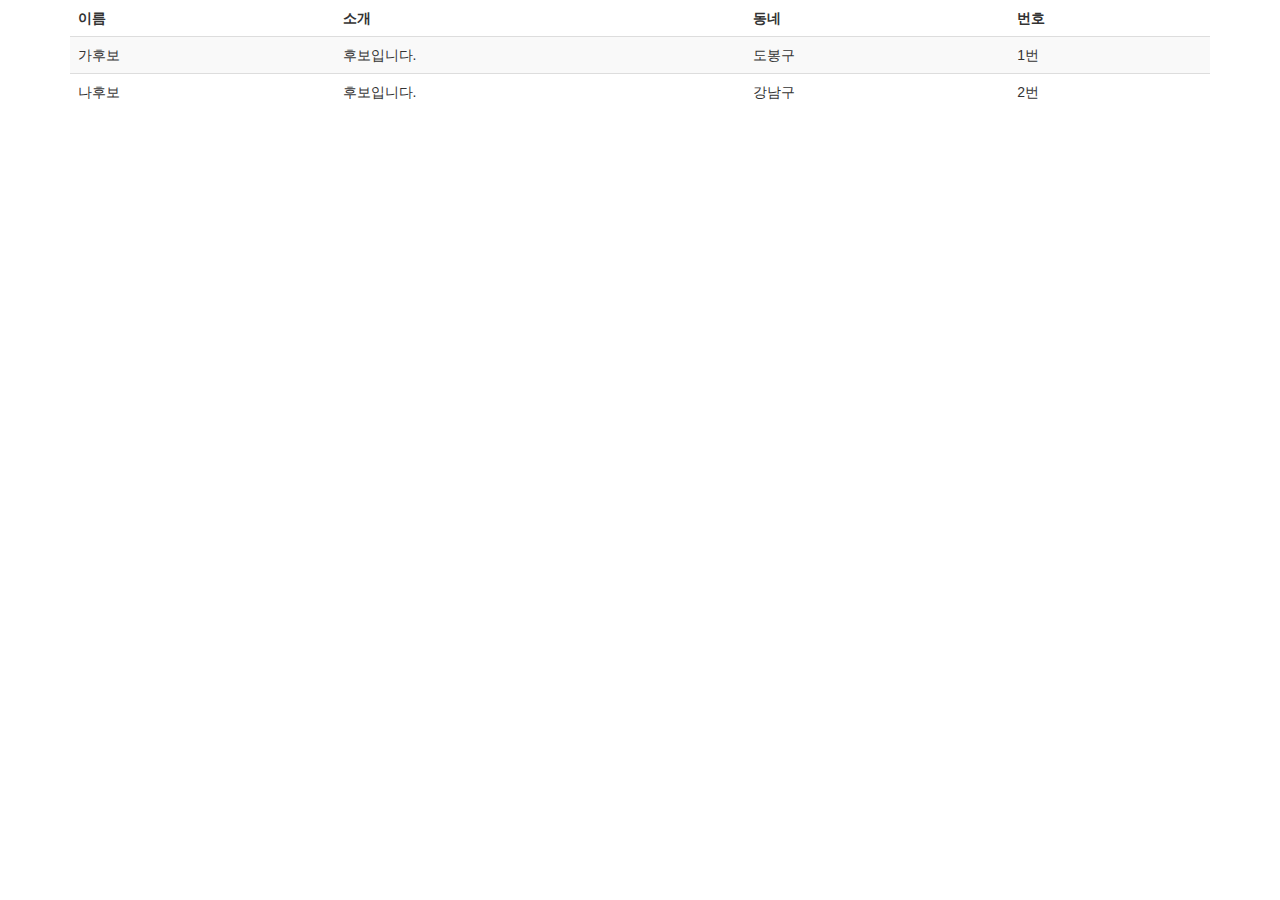
<file: finalserver3/finalserver3/mysite/elections/templates/elections/index.html>
<!DOCTYPE html>
<html lang="en">
<head>
  <title>해바라기반 반장선거</title>
  <meta charset="utf-8">
  <meta name="viewport" content="width=device-width, initial-scale=1">
  <link rel="stylesheet" href="http://maxcdn.bootstrapcdn.com/bootstrap/3.3.6/css/bootstrap.min.css">
  <script src="https://ajax.googleapis.com/ajax/libs/jquery/1.12.0/jquery.min.js"></script>
  <script src="http://maxcdn.bootstrapcdn.com/bootstrap/3.3.6/js/bootstrap.min.js"></script>
</head>
<body>
<div class="container">
    <table class="table table-striped">
        <thead>
        <tr>
            <td><B>이름</B></td>
            <td><B>소개</B></td>
            <td><B>동네</B></td>
            <td><B>번호</B></td>
        </tr>
        </thead>
        <tbody>
        <tr>
            <td>가후보</td>
            <td>후보입니다.</td>
            <td>도봉구</td>
            <td>1번</td>
        </tr>
        <tr>
            <td>나후보</td>
            <td>후보입니다.</td>
            <td>강남구</td>
            <td>2번</td>
        </tr>
        <tbody>
    </table>
</body>
</file>
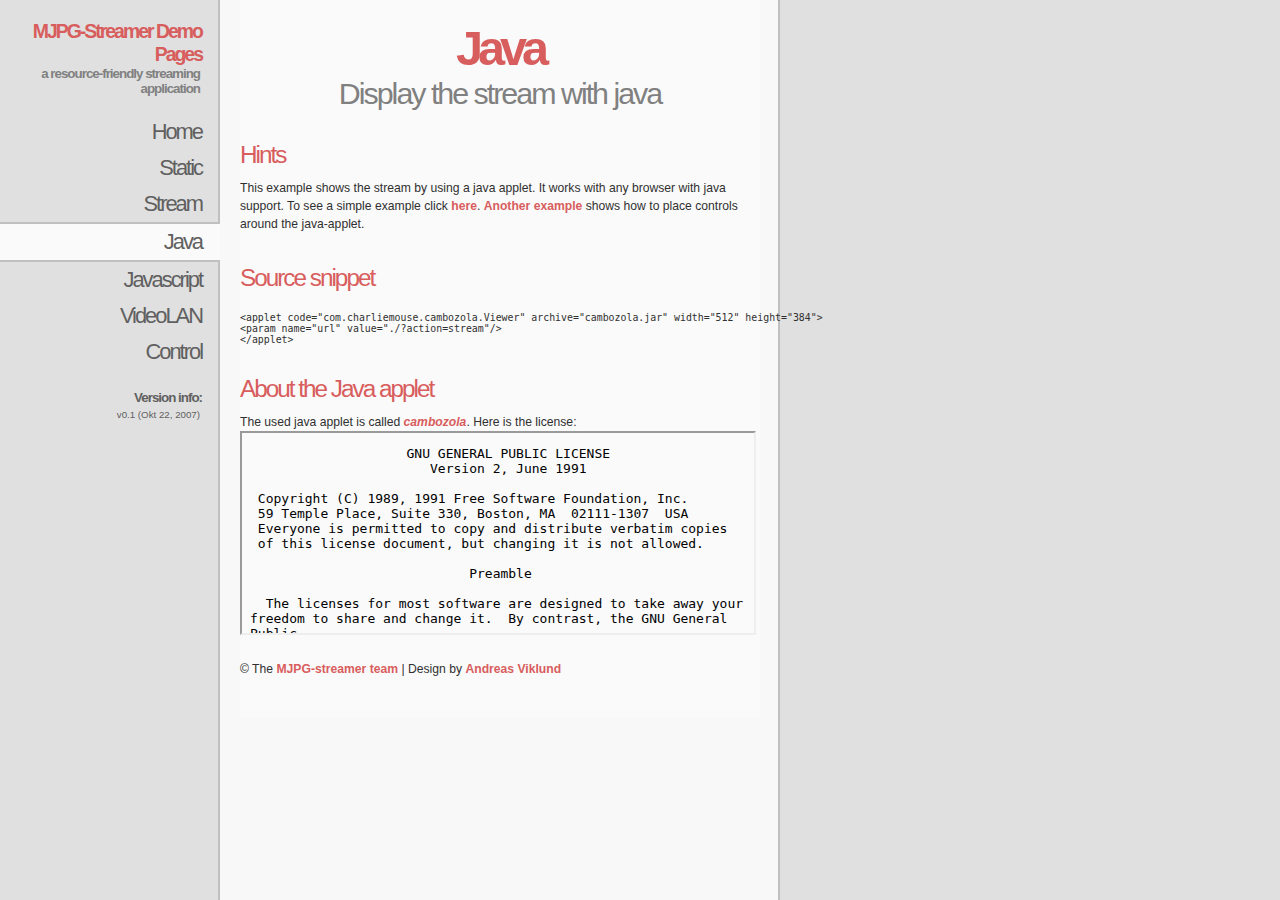
<file: mjpg_ver4/mjpg/mjpg-streamer/mjpg-streamer-experimental/www/java.html>
<!DOCTYPE html PUBLIC "-//W3C//DTD XHTML 1.1//EN"
"http://www.w3.org/TR/xhtml11/DTD/xhtml11.dtd">
<html xmlns="http://www.w3.org/1999/xhtml" xml:lang="en">
  <head>
    <title>MJPG-streamer</title>
    <meta http-equiv="content-type" content="text/html; charset=iso-8859-1" />
    <link rel="stylesheet" href="style.css" type="text/css" />
    <!--[if IE 6]>
    <link rel="stylesheet" href="fix.css" type="text/css" />
    <![endif]-->
  </head>

  <body>
    <div id="sidebar">
      <h1>MJPG-Streamer Demo Pages</h1>
      <h2>a resource-friendly streaming application</h2>

      <div id="menu">
        <a href="index.html">Home</a>
        <a href="static.html">Static</a> 
        <a href="stream.html">Stream</a> 
        <a class="active" href="java.html">Java</a>
        <a href="javascript.html">Javascript</a>
        <a href="videolan.html">VideoLAN</a>
        <a target="_blank" onClick="window.open(this.href, '_blank','width=400,height=400'); return false;" href="control.htm">Control</a>
      </div>

      <h3>Version info:</h3>
      <p>v0.1 (Okt 22, 2007)</p>
    </div>

    <div id="content">
      <h1>Java</h1>
      <h2>Display the stream with java</h2>

      <h3>Hints</h3>
      <p>This example shows the stream by using a java applet. It works with any browser with java support. To see a simple example click <a href="java_simple.html">here</a>. <a href="java_control.html">Another example</a> shows how to place controls around the java-applet.</p>

      <h3>Source snippet</h3>
      <p><pre>&lt;applet code="com.charliemouse.cambozola.Viewer" archive="cambozola.jar" width="512" height="384"&gt;
&lt;param name="url" value="./?action=stream"/&gt;
&lt;/applet&gt;</pre></p>

      <applet code="com.charliemouse.cambozola.Viewer" archive="cambozola.jar" width="512" height="384">
        <param name="url" value="./?action=stream"/>
        <param name="watermarks" value="favicon.png|left,top"/>
      </applet>

      <h3>About the Java applet</h3>
      <p>The used java applet is called <a href="http://www.charliemouse.com/code/cambozola/"><i>cambozola</i></a>.
      Here is the license:<br />
      <iframe src="LICENSE.txt" name="LICENSE" width="512" height="200" scrolling="yes">
        <p><a href="LICENSE.txt">license</a></p>
      </iframe>
      </p>

      <p>&copy; The <a href="http://mjpg-streamer.sf.net">MJPG-streamer team</a> | Design by <a href="http://andreasviklund.com">Andreas Viklund</a></p>
    </div>
  </body>
</html>
</file>
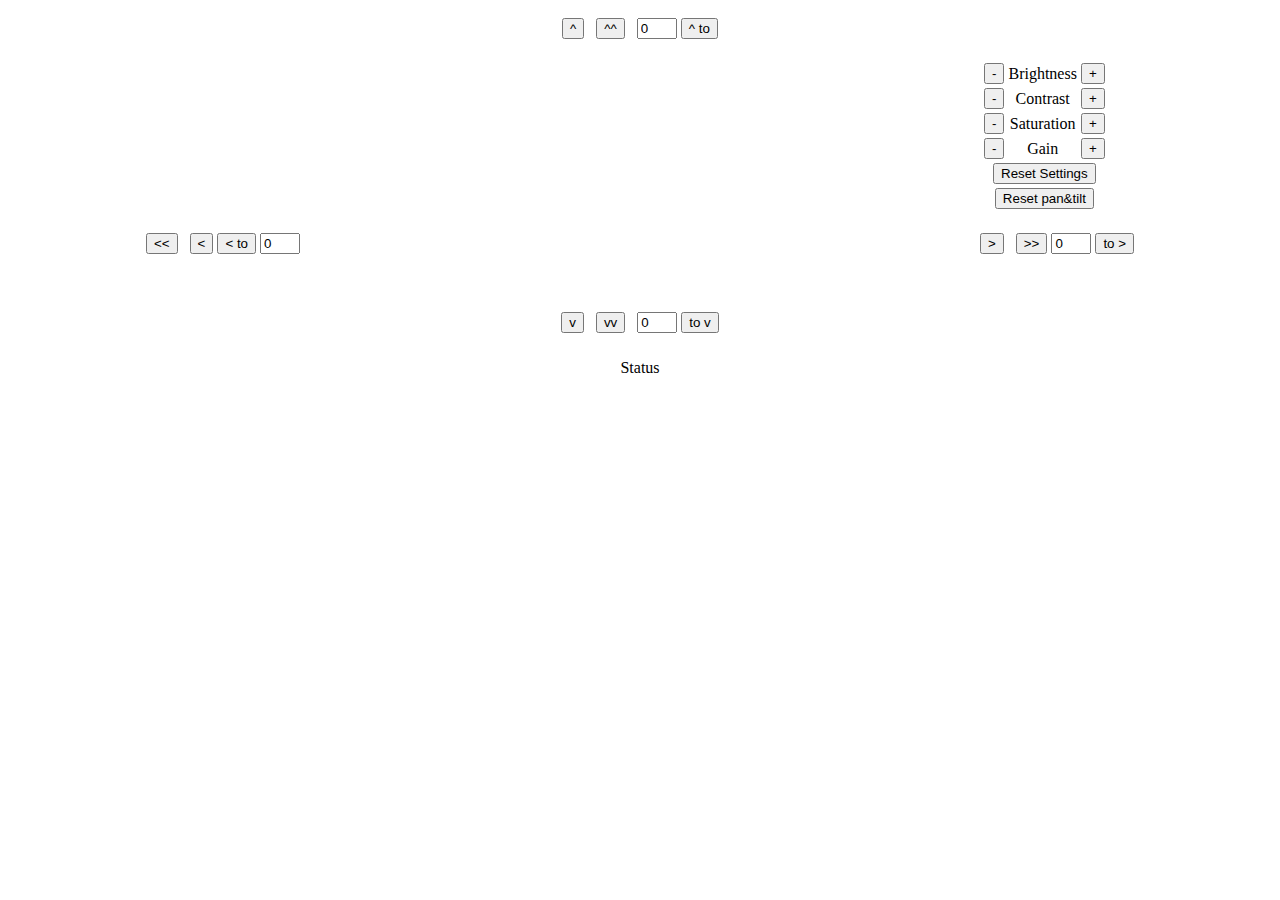
<file: mjpg_ver4/mjpg/mjpg-streamer/mjpg-streamer-experimental/www/java_control.html>
<html>
  <head>
    <title>My webcams</title>
    <script language="javascript" type="text/javascript" src="functions.js"></script>
    <script language="javascript">

      function send_command(cmd) {
        document.getElementById('hints').firstChild.nodeValue = "Send command: " + cmd;
        AJAX_get('./?action=command&command='+ cmd)
      }

      function AJAX_response(text) {
        document.getElementById('hints').firstChild.nodeValue = "Got response: " + text;
      }

    </script>
  </head>
  <body>
    <center>
      <form name="command_panel" action="" onsubmit="return false;">
        <table width="100%"  border="0" align="center" cellpadding="10" cellspacing="0">
        <tr>
          <td>&nbsp;</td>
          <td width="640">
            <p align="center">
              <input name="tilt_up" type="button" onClick="send_command('tilt_minus')" value="^">
              &nbsp;
              <input name="tilt_up_full" type="button" onClick="send_command('tilt_set&value=-'+90)" value="^^">
              &nbsp;
              <input name="tilt_up_value" type="input" id="tilt_up_value" value="0" style="width: 40px">
              <input name="tilt_up_to" type="button" onClick="send_command('tilt_set&value=-'+this.form.tilt_up_value.value)" value="^ to">
            </p>
          </td>
          <td colspan="3">&nbsp;</td>
        </tr>
        <tr>
          <td height="40%">&nbsp;</td>
          <td width="640" rowspan="3">
            <applet code="com.charliemouse.cambozola.Viewer" archive="cambozola.jar" width="640" height="480">
              <param name="url" value="./?action=stream"/>
            </applet>
          </td>
          <td colspan="3" valign="top">
            <div align="left">
              <table  border="0" cellspacing="4" cellpadding="0">
                <tr>
                  <td>
                    <input name="brightness_minus" type="button" onClick="send_command('brightness_minus')" value="-">
                  </td>
                  <td>
                    <div align="center">Brightness</div>
                  </td>
                  <td>
                    <input name="brightness_plus" type="button" onClick="send_command('brightness_plus')" value="+">
                  </td>
                </tr>
                <tr>
                  <td>
                    <input name="contrast_minus" type="button" onClick="send_command('contrast_minus')" value="-">
                  </td>
                  <td>
                    <div align="center">Contrast</div>
                  </td>
                  <td>
                    <input name="contrast_plus" type="button" onClick="send_command('contrast_plus')" value="+">
                  </td>
                </tr>
                <tr>
                  <td>
                    <input name="saturation_minus" type="button" onClick="send_command('saturation_minus')" value="-">
                  </td>
                  <td>
                    <div align="center">Saturation</div>
                  </td>
                  <td>
                    <input name="saturation_plus" type="button" onClick="send_command('saturation_plus')" value="+">
                  </td>
                </tr>
                <tr>
                  <td>
                    <input name="gain_minus" type="button" onClick="send_command('gain_minus')" value="-">
                  </td>
                  <td>
                    <div align="center">Gain</div>
                  </td>
                  <td>
                    <input name="gain_plus" type="button" onClick="send_command('gain_plus')" value="+">
                  </td>
                </tr>
                <tr>
                  <td colspan="3">
                    <div align="center">
                      <input name="reset" type="button" onClick="send_command('reset')" value="Reset Settings">
                    </div>
                  </td>
                </tr>
                <tr>
                  <td colspan="3">
                    <div align="center">
                      <input name="reset_pan_tilt" type="button" onClick="send_command('reset_pan_tilt')" value="Reset pan&tilt">
                    </div>
                  </td>
                </tr>
              </table>
            </div>
          </td>
        </tr>
        <tr>
          <td valign="middle">
            <p align="right">
              <input name="pan_left_full" type="button" onClick="send_command('pan_set&value='+90)" value="<<">
              &nbsp;
              <input name="pan_left" type="button" onClick="send_command('pan_plus')" value="<">
              <input name="pan_left_to" type="button" onClick="send_command('pan_set&value='+this.form.pan_left_value.value)" value="< to">
              <input name="pan_left_value" type="input" value="0" style="width: 40px">
            </p>
          </td>
          <td colspan="3" valign="middle">
            <p align="left">
              <input name="pan_right" type="button" onClick="send_command('pan_minus')" value=">">
              &nbsp;
              <input name="pan_right_full" type="button" onClick="send_command('pan_set&value=-'+90)" value=">>">
              <input name="pan_right_value" type="input" value="0" style="width: 40px">
              <input name="pan_right_to" type="button" onClick="send_command('pan_set&value=-'+this.form.pan_right_value.value)" value="to >">
            </p>
          </td>
        </tr>
        <tr>
          <td height="40%">&nbsp;</td>
          <td colspan="3" valign="top">&nbsp;</td>
        </tr>
        <tr>
          <td>&nbsp;</td>
          <td width="640">
            <div align="center">
              <input name="tilt_down" type="button" onClick="send_command('tilt_plus')" value="v">
              &nbsp;
              <input name="tilt_down_full" type="button" onClick="send_command('tilt_set&value='+90)" value="vv">
              &nbsp;
              <input name="tilt_down_value" type="input" value="0" style="width: 40px">
              <input name="tilt_down_to" type="button" onClick="send_command('tilt_set&value='+this.form.tilt_down_value.value)" value="to v">
            </div>
          </td>
          <td colspan="3">&nbsp;</td>
        </tr>
        </table>
    </form>

    <div id="hints">Status</div>
    </center>
  </body>
</html>
</file>
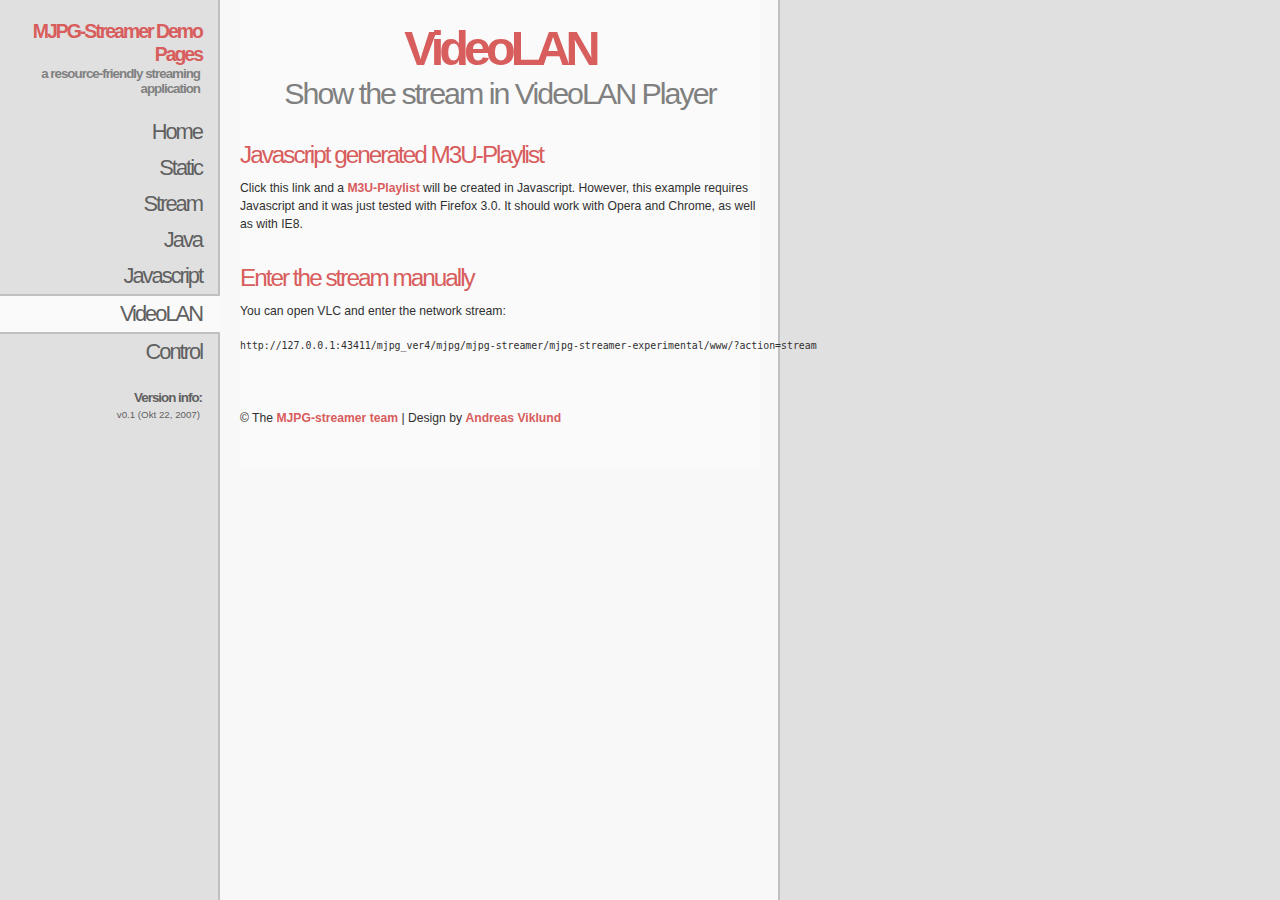
<file: mjpg_ver4/mjpg/mjpg-streamer/mjpg-streamer-experimental/www/videolan.html>
<!DOCTYPE html PUBLIC "-//W3C//DTD XHTML 1.1//EN"
"http://www.w3.org/TR/xhtml11/DTD/xhtml11.dtd">
<html xmlns="http://www.w3.org/1999/xhtml" xml:lang="en">
  <head>
    <title>MJPG-streamer</title>
    <meta http-equiv="content-type" content="text/html; charset=iso-8859-1" />
    <link rel="stylesheet" href="style.css" type="text/css" />
    <!--[if IE 6]>
    <link rel="stylesheet" href="fix.css" type="text/css" />
    <![endif]-->
  </head>

  <script type="text/javascript">
    var href = window.location.href;
    var root = href.substr(0, href.lastIndexOf('/'));

    function playlist(link, hint) {
      var res = true;

      if (hint)
        res = confirm("Please open the following playlist directly with the VideoLAN Player");

      if ( !res ) {
        link.href = "#";
        return false;
      }

      var m3u = "data:playlist/mjpgstreamer,#EXTM3U%0A%0A#EXTINF:-1,Webcam%20MJPG-Stream%0A" + root + "/?action=stream";
      link.href = m3u;
      return true;
    }
    
    function run() {
      document.getElementById("stream").firstChild.nodeValue = root + "/?action=stream";
    }
  </script>

  <body onload="run();">
    <div id="sidebar">
      <h1>MJPG-Streamer Demo Pages</h1>
      <h2>a resource-friendly streaming application</h2>

      <div id="menu">
        <a href="index.html">Home</a>
        <a href="static.html">Static</a>
        <a href="stream.html">Stream</a>
        <a href="java.html">Java</a>
        <a href="javascript.html">Javascript</a>
        <a class="active" href="videolan.html">VideoLAN</a>
        <a target="_blank" onClick="window.open(this.href, '_blank','width=400,height=400'); return false;" href="control.htm">Control</a>
      </div>

      <h3>Version info:</h3>
      <p>v0.1 (Okt 22, 2007)</p>
    </div>

    <div id="content">
      <h1>VideoLAN</h1>
      <h2>Show the stream in VideoLAN Player</h2>

      <h3>Javascript generated M3U-Playlist</h3>
      <p>Click this link and a <a onclick="return playlist(this, true);" href="#">M3U-Playlist</a> will be created in Javascript. However, this example requires Javascript and it was just tested with Firefox 3.0. It should work with Opera and Chrome, as well as with IE8.</p>
      
      <h3>Enter the stream manually</h3>
      <p>You can open VLC and enter the network stream:<br /><pre id="stream">http://&lt;IP&gt;:&lt;port&gt;/?action=stream</pre></p>

      <p>&nbsp;</p>

      <p>&copy; The <a href="http://mjpg-streamer.sf.net">MJPG-streamer team</a> | Design by <a href="http://andreasviklund.com">Andreas Viklund</a></p>
    </div>
  </body>
</html>
</file>
<file: mjpg_ver4/mjpg/mjpg-streamer/mjpg-streamer-experimental/www/style.css>
/* andreas07 - an open source xhtml/css website layout by Andreas Viklund - http://andreasviklund.com . Free to use for any purpose as long as the proper credits are given for the original design work.

Version: 1.1, November 28, 2005 */

/**************** Page and tag styles ****************/

body
{margin:0; padding:0; color:#303030; background:#fafafa url(bodybg.gif) top left repeat-y; font:76% Verdana,Tahoma,sans-serif;}

ul
{list-style:circle; margin:15px 0 20px 0; font-size:0.9em;}

li
{margin:0 0 8px 25px;}

a
{color:#d85d5d; font-weight:bold; text-decoration:none;}

a:hover
{color:#505050; text-decoration:underline;}

img
{float:left; margin:0 15px 15px 0; padding:1px; border:1px solid #d0d0d0;}

a img
{border-color:#d85d5d;}

a img:hover
{background:#d85d5d; border-color:#d85d5d;}

/**************** Sidebar area styles ****************/

#sidebar
{position:absolute; top:0; left:0; width:220px; height:100%; overflow:auto; background:#e0e0e0 url(sidebarbg.gif) top right repeat-y; text-align:right;}

body > #sidebar
{position:fixed;}

#sidebar h1
{margin:20px 18px 0 5px; color:#d85d5d; font-size:1.6em; letter-spacing:-2px; text-align:right;}

#sidebar h2, #sidebar h3
{margin:0 20px 18px 5px; color:#808080; font-size:1.1em; font-weight:bold; letter-spacing:-1px; text-align:right;}

#sidebar h3
{margin:20px 18px 4px 5px; color:#606060;}

#sidebar  p
{margin:0 20px 18px 5px; color:#606060; font-size:0.8em;}

#sidebar a
{color:#808080}

/**************** Navigation menu styles ****************/

#menu a
{display:block; width:202px; padding:5px 18px 5px 0; color:#606060; background:#e0e0e0 url(sidebarbg.gif) top right repeat-y; font-size:1.8em; font-weight:normal; text-decoration:none; letter-spacing:-2px;}

#menu a:hover 
{color:#303030; background:#f0f0f0 url(sidebarbg.gif) top right repeat-y;}

#menu a.active
{padding:5px 18px 5px 0; background:#fafafa; border-top:2px solid #c0c0c0; border-bottom:2px solid #c0c0c0;}

#menu a.active:hover
{color:#505050; background:#fafafa;}

/**************** Content area styles ****************/

#content
{width:520px; margin:0 0 0 240px; padding:20px 0; background:#fafafa;}

#content p
{margin:0 0 20px 0; line-height:1.5em;}

#content h1
{margin:0; color:#d85d5d; font-size:4em; letter-spacing:-5px; text-align:center;}

#content h2
{margin:0; color:#808080; font-weight:normal; font-size:2.5em; letter-spacing:-2px; text-align:center;}

#content h3
{clear:both; margin:30px 0 10px 0; color:#d85d5d; font-weight:normal; font-size: 2em; letter-spacing:-2px;}

#streamimage {
width:520px; height: 390px;
}

#xform {
	text-align:right;
	margin:0 !important;
}
#streamwrap {
	height:350px
}
#streamwrap.rotated {
	height:450px
}
p.xform-p {
	height:5px;
	margin-bottom:0 !important;
}
p.xform-p.rotated {
	height:50px;
	margin-bottom:20px !important;
}

/*
	CSS3 transformations: rotate, flip, mirror
*/

img.x-rotated-0 {}
img.x-rotated-90 {
	-moz-transform: rotate(90deg);
	-webkit-transform: rotate(90deg);
}
img.x-rotated-180 {
	-moz-transform: rotate(180deg);
	-webkit-transform: rotate(180deg);
}
img.x-rotated-270 {
	-moz-transform: rotate(270deg);
	-webkit-transform: rotate(270deg);
}
img.x-mirrored-rotated-0 {
	-moz-transform: scaleX(-1);
	-webkit-transform: scaleX(-1);
}
img.x-mirrored-rotated-90 {
	-moz-transform: rotate(90deg) scaleX(-1);
	-webkit-transform: rotate(90deg) scaleX(-1);
}
img.x-mirrored-rotated-180 {
	-moz-transform: rotate(180deg) scaleX(-1);
	-webkit-transform: rotate(180deg) scaleX(-1);
}
img.x-mirrored-rotated-270 {
	-moz-transform: rotate(270deg) scaleX(-1);
	-webkit-transform: rotate(270deg) scaleX(-1);
}
img.x-flipped-rotated-0 {
	-moz-transform: scaleY(-1);
	-webkit-transform: scaleY(-1);
}
img.x-flipped-rotated-90 {
	-moz-transform: rotate(90deg) scaleY(-1);
	-webkit-transform: rotate(90deg) scaleY(-1);
}
img.x-flipped-rotated-180 {
	-moz-transform: rotate(180deg) scaleY(-1);
	-webkit-transform: rotate(180deg) scaleY(-1);
}
img.x-flipped-rotated-270 {
	-moz-transform: rotate(270deg) scaleY(-1);
	-webkit-transform: rotate(270deg) scaleY(-1);
}
img.x-flipped-mirrored-rotated-0 {
	-moz-transform: scale(-1,-1);
	-webkit-transform: scale(-1,-1);
}
img.x-flipped-mirrored-rotated-90 {
	-moz-transform: rotate(90deg) scale(-1,-1);
	-webkit-transform: rotate(90deg) scale(-1,-1);
}
img.x-flipped-mirrored-rotated-180 {
	-moz-transform: rotate(180deg) scale(-1,-1);
	-webkit-transform: rotate(180deg) scale(-1,-1);
}
img.x-flipped-mirrored-rotated-270 {
	-moz-transform: rotate(270deg) scale(-1,-1);
	-webkit-transform: rotate(270deg) scale(-1,-1);
}
.btnface {
	height:30px;
	width:30px;
}
#rotate .btnface {
	background:url("rotateicons.png") no-repeat scroll 7px 50% transparent;
}
#flip .btnface {
	background:url("rotateicons.png") no-repeat scroll -65px 50% transparent;
}
#mirror .btnface {
	background:url("rotateicons.png") no-repeat scroll -30px 50% transparent;
}

/* averages */

#fN {
	position: relative;
	top: 5px;
}
</file>
<file: mjpg_ver4/mjpg/mjpg-streamer/mjpg-streamer-experimental/www/fix.css>
/**************** IE fixes ****************/

html
{overflow:hidden;}

body
{height:100%; width:100%; overflow:auto;}
</file>
